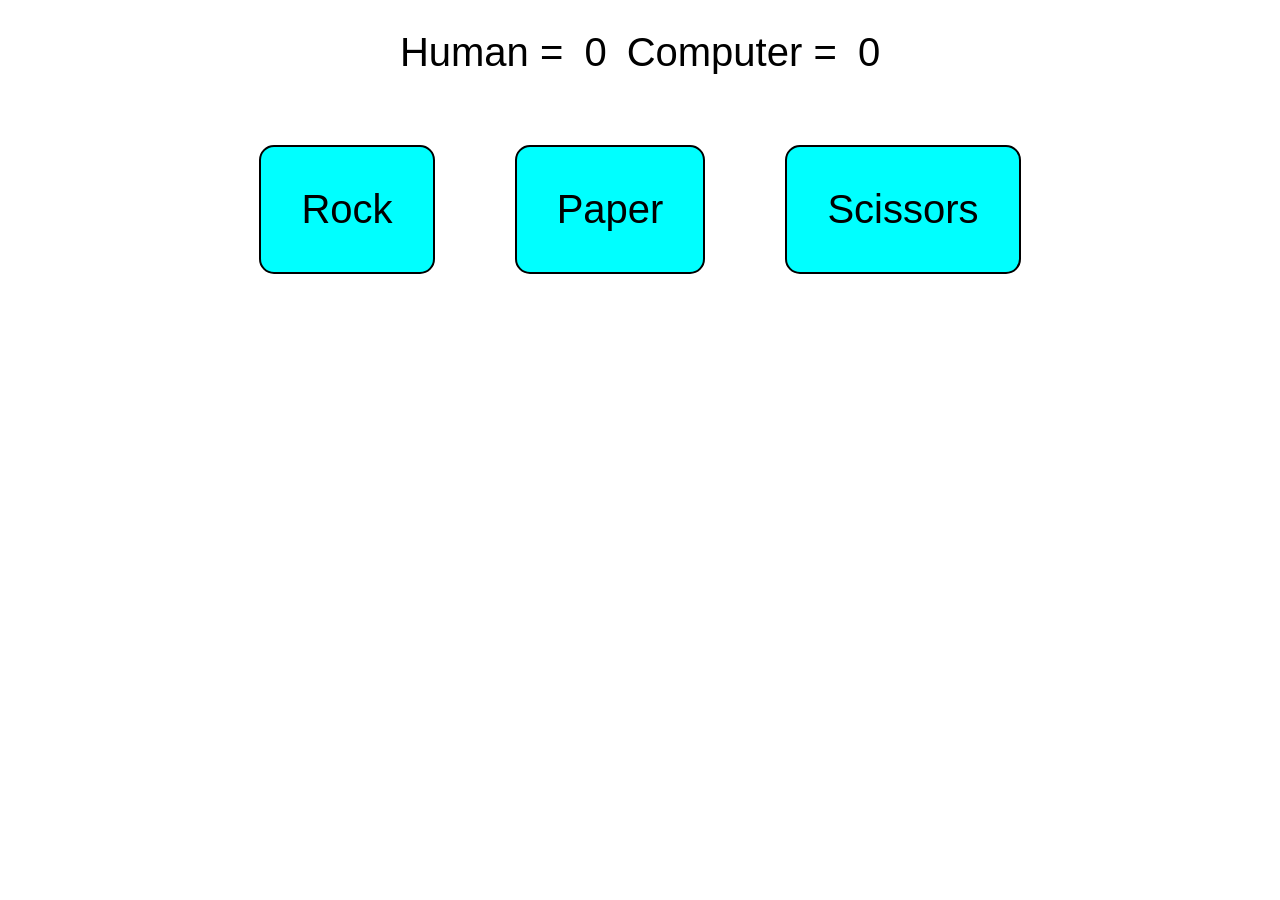
<file: index.html>
<!DOCTYPE html>
<html lang="en">
<head>
    <meta charset="UTF-8">
    <meta name="viewport" content="width=device-width, initial-scale=1.0">
    <title>Document</title>
    <link rel="stylesheet" href="styles.css">
</head>
<body>
    <div id="results">
        <div class="scores">
            <div class="hscore">Human = <span id="human">0</span></div>
            <div class="cscore">Computer = <span id="computer">0</span></div>
        </div>
        <div id="winner"></div>
    </div>
    <div class="selection">
        <button id="rock">Rock</button>
        <button id="paper">Paper</button>
        <button id="scissors">Scissors</button>
    </div>
    <script src="aprendiendo.js"></script>
</body>
</html>
</file>
<file: styles.css>
body { 
    font-family: sans-serif;
    font-size: 40px;

}
#results {
    display: flex;
    justify-content: center;
    flex-direction: column;
    align-items: center;
    gap: 30px;
    margin-top: 30px;
}

.scores {
    display: flex;
    gap: 20px;
}

.selection {
    display: flex;
    align-items: center;
    justify-content: center;
}
button {
    margin: 40px;
    padding: 40px;
    font-size: 40px;
    border: 2px solid black;
    border-radius: 15px;
    background-color: aqua;
}

span {
    margin-left: 10px;
}
</file>
